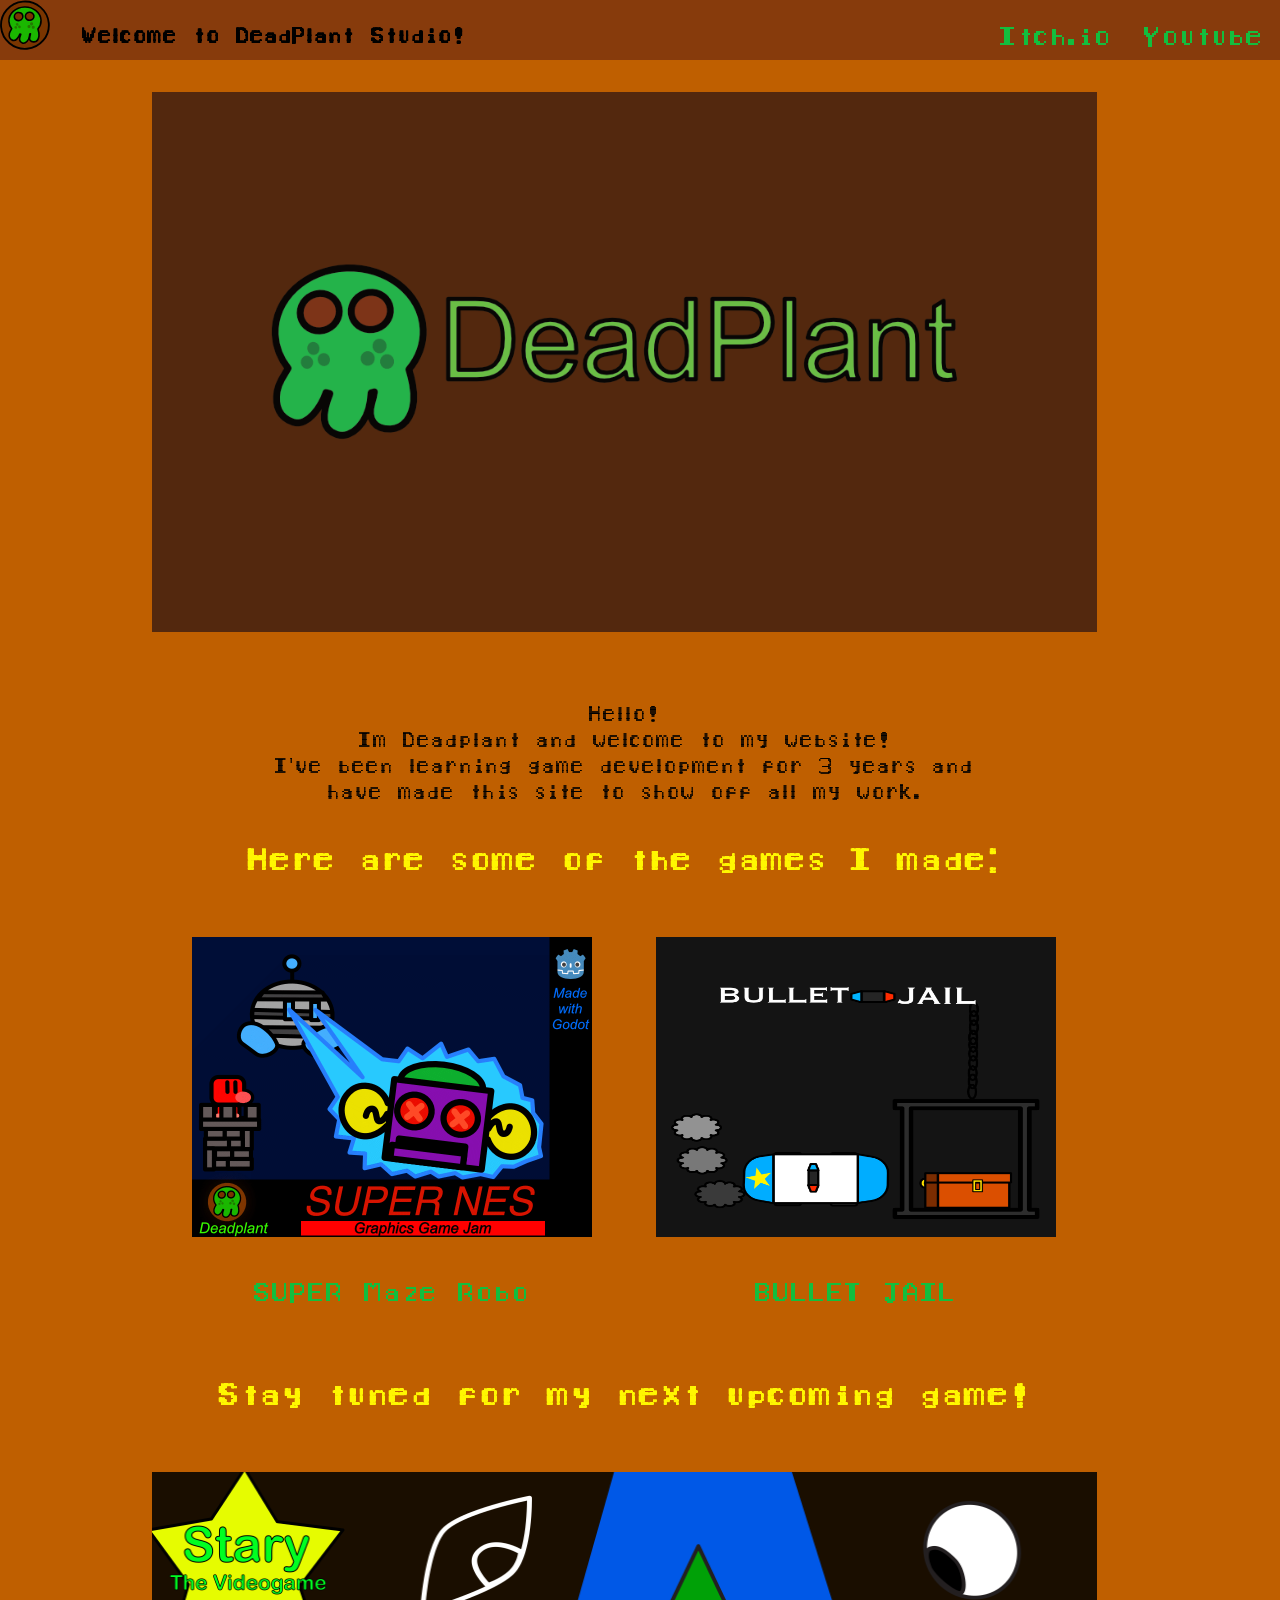
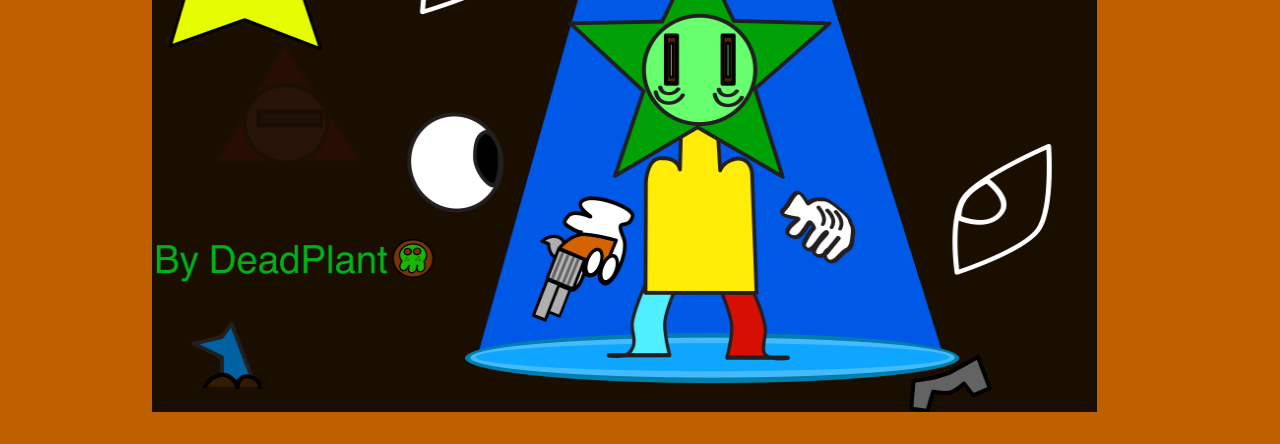
<file: Index.html>
<!DOCTYPE html>
<html lang="en">
    <head>
        <meta charset="UTF-8">
        <meta name="viewport" content="width=device-width, initial-scale=1.0">
        <title>DeadPlant Studio</title> <!--This is the tittle of the tab-->
        <link rel="stylesheet" href="style.css"> <!--This is where you import your css-->
    </head>
    <body>
        <header> <!--This is the header-->
            <nav> <!--This is the navigation bar where the important info is held-->
                <ul>
                    <li><img height="50px" width="50px" src="images/Deadplant profile pic (Final).svg"></li>
                    <li><h1> Welcome to DeadPlant Studio!</h1></li> 
                    <li><a href="https://deadplant09.itch.io" class="button">Itch.io</a></li>
                    <li><a href="https://www.youtube.com/channel/UCqRAuumSJ51vt6qEW0hdl1A" class="button">Youtube</a></li>
                </ul>
            </nav>
        </header>
        <div class = "flex-container">
            <img class="image" src="images/DeadPlant Splash mark.png">
            
            <div class="text-container">
                <p>Hello!<br> Im Deadplant and welcome to my website!<br>I've been learning game development for 3 years and<br>have made this site to show off all my work.</p>
                <h2>Here are some of the games I made:</h2>
            </div>
            
            <div class="flex-horizontal-container">
                <div class="flex-vertical-container">
                    <img class="small-image" src="images/Super Maze Robo box art.png">
                    <a href="https://deadplant09.itch.io/super-maze-robo" class="button">SUPER Maze Robo</a>
                </div>
                
                <div class="flex-vertical-container">
                    <img class="small-image" src="images/BULLET-JAIL cover.png">
                    <a href="https://deadplant09.itch.io/bullet-jail-for-game-jam" class="button">BULLET JAIL</a>
                </div>
            </div>
            <h2>Stay tuned for my next upcoming game!</h2>
            <img class="image" src="images/Stary Logo (1980x1080).png">
        </div>
    </body>
</html>
</file>
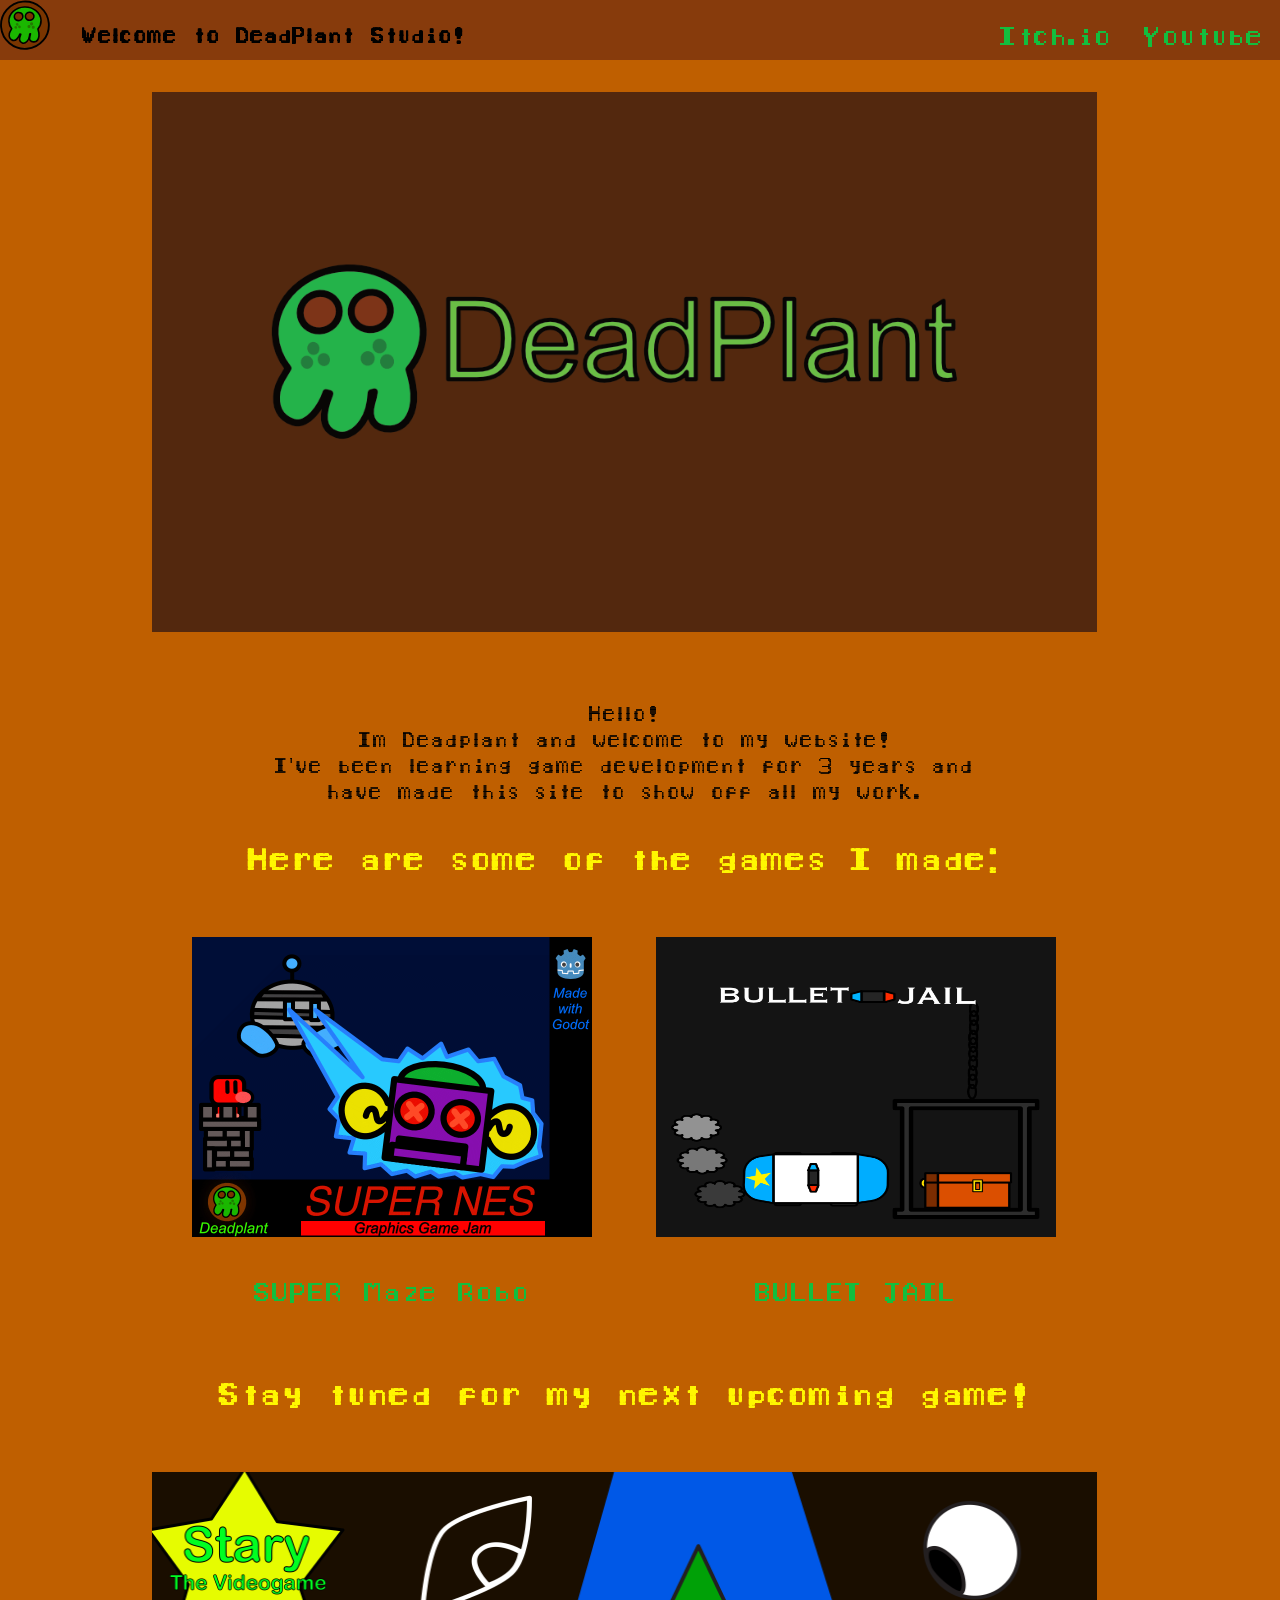
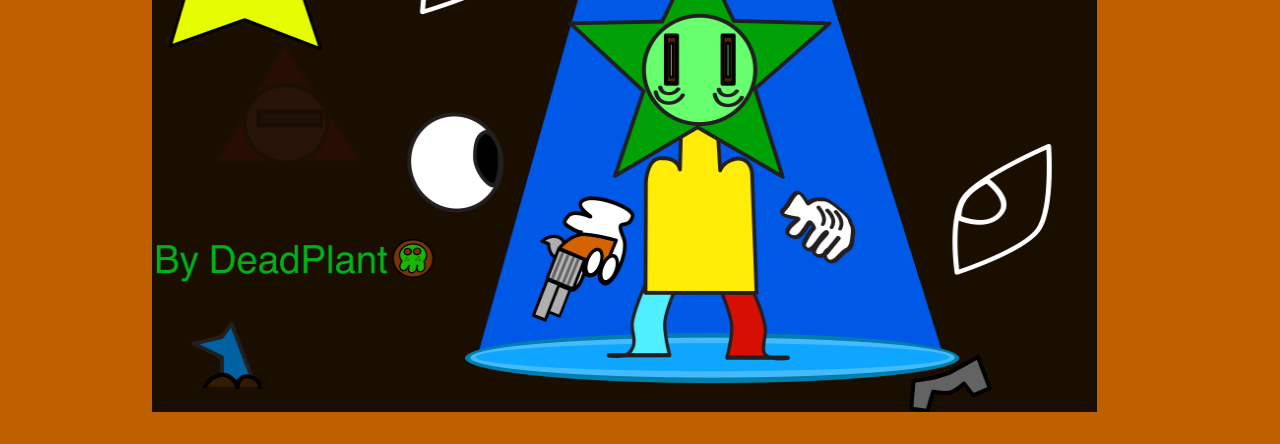
<file: index.html>
<!DOCTYPE html>
<html lang="en">
    <head>
        <meta charset="UTF-8">
        <meta name="viewport" content="width=device-width, initial-scale=1.0">
        <title>DeadPlant Studio</title> <!--This is the tittle of the tab-->
        <link rel="stylesheet" href="style.css"> <!--This is where you import your css-->
    </head>
    <body>
        <header> <!--This is the header-->
            <nav> <!--This is the navigation bar where the important info is held-->
                <ul>
                    <li><img height="50px" width="50px" src="images/Deadplant profile pic (Final).svg"></li>
                    <li><h1> Welcome to DeadPlant Studio!</h1></li> 
                    <li><a href="https://deadplant09.itch.io" class="button">Itch.io</a></li>
                    <li><a href="https://www.youtube.com/channel/UCqRAuumSJ51vt6qEW0hdl1A" class="button">Youtube</a></li>
                </ul>
            </nav>
        </header>
        <div class = "flex-container">
            <img class="image" src="images/DeadPlant Splash mark.png">
            
            <div class="text-container">
                <p>Hello!<br> Im Deadplant and welcome to my website!<br>I've been learning game development for 3 years and<br>have made this site to show off all my work.</p>
                <h2>Here are some of the games I made:</h2>
            </div>
            
            <div class="flex-horizontal-container">
                <div class="flex-vertical-container">
                    <img class="small-image" src="images/Super Maze Robo box art.png">
                    <a href="https://deadplant09.itch.io/super-maze-robo" class="button">SUPER Maze Robo</a>
                </div>
                
                <div class="flex-vertical-container">
                    <img class="small-image" src="images/BULLET-JAIL cover.png">
                    <a href="https://deadplant09.itch.io/bullet-jail-for-game-jam" class="button">BULLET JAIL</a>
                </div>
            </div>
            <h2>Stay tuned for my next upcoming game!</h2>
            <img class="image" src="images/Stary Logo (1980x1080).png">
        </div>
    </body>
</html>
</file>
<file: style.css>
@font-face {
    font-family: 'Stary';
    src: url('images/Stary Font.ttf');
}


:root {
    --base-color: #bf5f00;
    --text-color: #000000;
    --primary-color: #13be3e;
    --secondary-color: #01fe40;
    --nav-color: #873b0c;
    --text-color-1: #fff700;
    --outline-color-1: #fff700;
}

* { /*This is the univeral scelector*/
    margin: 0;
    padding: 0;
    box-sizing: border-box;
}

html {
    font-family: 'Stary';
    color: var(--text-color);
    background-color: var(--base-color);
}

nav {
    background-color: var( --nav-color);
}

nav ul {
    display: flex; /*seting the nav list to be horizontal*/
    align-items: center; /*aligns the nav list verticlly*/
    list-style: none; /*remove the list style so no bullet points*/
    gap: 2em;
}

nav li:nth-child(2){
    margin-right: auto;
}

nav li:nth-child(4){
    margin-right: 1em;
}

.button{ /*nav anchor text*/
    text-decoration: none; /*get rid of lines*/
    color: var(--primary-color);
}

.button:hover{ /*nav anchor text*/
    color: var(--secondary-color);
}

h1{
    font-size: clamp(12px, 1vw, 16px);
}

h2{
    color: var(--text-color-1);
    font-size: clamp(12px, 1.5vw, 20px);
}

p {
    text-align: center;
    font-size: 12px;
}

.flex-container {
    display:flex;
    justify-content: center;
    align-items: center;
    flex-wrap: wrap;
    flex-direction: column;
    padding: 2em;
    padding-right: 4em;
    gap: 4em;
}

.text-container {
    display:flex;
    gap: 2em;
    flex-direction: column;
}

.flex-horizontal-container {
    display:flex;
    gap: 4em;
    flex-direction: row;
    align-items: center;    
}

.flex-vertical-container {
    display:flex;
    gap: 2em;
    flex-direction: column;
    align-items: center;    
}

.image {
    width: clamp(475px, 80vw, 945px);
    height: clamp(270px, 45vw, 540px);
}

.small-image {
    width: clamp(200px, 40vw, 400px);
    height: clamp(150px, 30vw, 300px);
}
</file>
